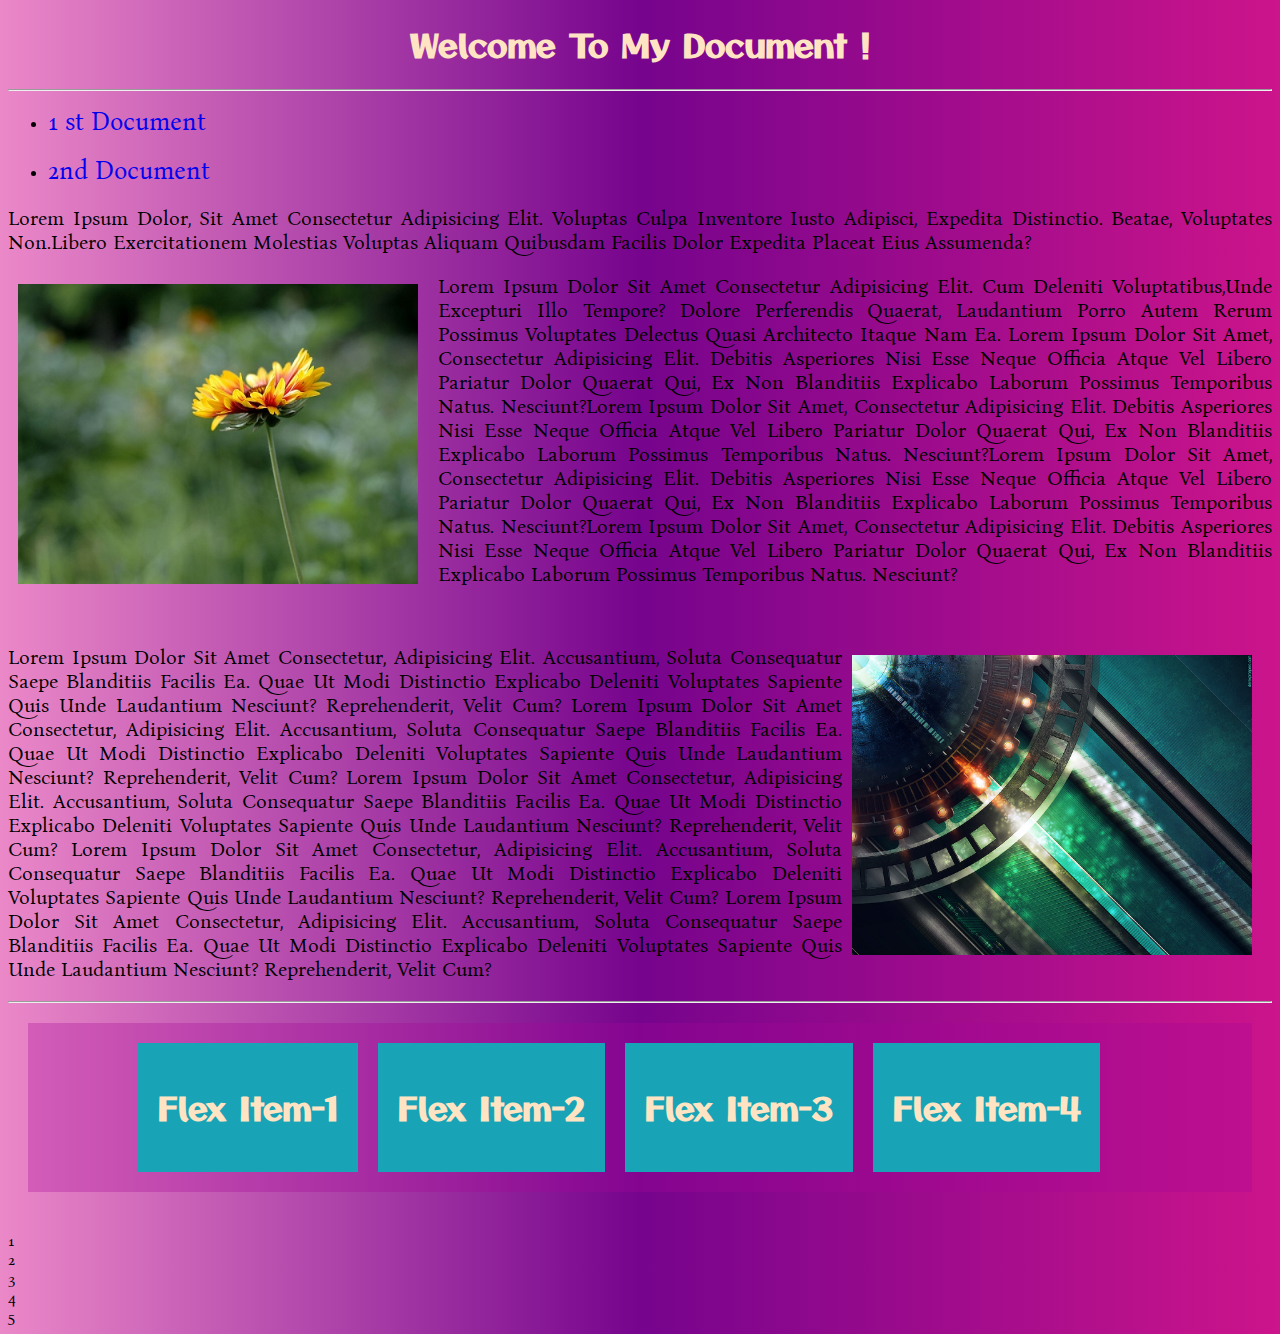
<file: index.html>
<!DOCTYPE html>
<html lang="en">
<head>
    <meta charset="UTF-8">
    <meta http-equiv="X-UA-Compatible" content="IE=edge">
    <meta name="viewport" content="width=device-width, initial-scale=1.0">
    <title>Index Page</title>
    <!-- importing font family from -->
<link rel="preconnect" href="https://fonts.googleapis.com">
<link rel="preconnect" href="https://fonts.gstatic.com" crossorigin>
<link href="https://fonts.googleapis.com/css2?family=Otomanopee+One&display=swap" rel="stylesheet">
<link rel="preconnect" href="https://fonts.googleapis.com">
<link rel="preconnect" href="https://fonts.gstatic.com" crossorigin>
<link href="https://fonts.googleapis.com/css2?family=Bona+Nova&display=swap" rel="stylesheet">
    <style>
     body{
        font-family: 'Bona Nova', serif;
        background: linear-gradient(to right,rgb(235, 136, 200),rgb(118, 4, 141),rgb(204, 20, 139));
     }
        h1{
            font-family: 'Otomanopee One', sans-serif;
            text-align: center;
            text-transform: capitalize;
            color:bisque;
        }
        /* text decoration */
   a:first-child
    {
        font-size:25px;
        text-decoration:none;
    }
    /* text-align and text-transform */
    p{
        font-size:20px;
       text-align: justify;
        text-transform:capitalize;
    }
    img{
        float:left;
        padding:10px 20px 10px 10px;
        width:400px;
    }
    img[src*="01090_fastburndetail01_1280x960"]
    {
        float:right;
    }
    #flex-container-1{
        display:flex;
        /* background-color:darkcyan; */
        background:rgba(165, 7, 152, 0.3);
        flex-direction:row;
        margin:20px;
        padding:10px 10px 10px 100px;
        flex-wrap: wrap;
        /* align-items: flex-end; */
    }
    #flex-container-1 >div{
        margin: 10px; 
        padding: 20px;
        background-color:rgb(24, 163, 182);
        
    }
    </style>
</head>
<body>
    <!-- Font Family -->
    <h1>Welcome to My Document !</h1>
    <hr>
    <div> 
        <ul>
            <li>
                <a href="./hellow.html">1 st Document </a>
            </li>
            <br>
            <li>
                <a href="./colurs.html">2nd Document </a>
            </li>
        </ul>
        <p id="para1">Lorem ipsum dolor, sit amet consectetur adipisicing elit.
         Voluptas culpa inventore iusto adipisci, expedita distinctio.
         Beatae, voluptates non.Libero exercitationem molestias voluptas 
         aliquam quibusdam facilis dolor expedita placeat eius assumenda?</p>
    </div>
    <div>
  <img src="./images/01037_aloneinthepark_1280x960.jpg" alt="not found" />
  <p>Lorem ipsum dolor sit amet consectetur adipisicing elit.
    Cum deleniti voluptatibus,unde excepturi illo tempore?
    Dolore perferendis quaerat, laudantium porro autem rerum 
    possimus voluptates delectus quasi architecto itaque nam ea.
Lorem ipsum dolor sit amet, consectetur adipisicing elit.
Debitis asperiores nisi esse neque officia atque vel libero pariatur dolor quaerat qui,
ex non blanditiis explicabo laborum possimus temporibus natus.
 Nesciunt?Lorem ipsum dolor sit amet, consectetur adipisicing elit.
 Debitis asperiores nisi esse neque officia atque vel libero pariatur dolor quaerat qui,
 ex non blanditiis explicabo laborum possimus temporibus natus.
  Nesciunt?Lorem ipsum dolor sit amet, consectetur adipisicing elit.
  Debitis asperiores nisi esse neque officia atque vel libero pariatur dolor quaerat qui,
  ex non blanditiis explicabo laborum possimus temporibus natus.
   Nesciunt?Lorem ipsum dolor sit amet, consectetur adipisicing elit.
   Debitis asperiores nisi esse neque officia atque vel libero pariatur dolor quaerat qui,
   ex non blanditiis explicabo laborum possimus temporibus natus.
    Nesciunt?</p>
    </div>
    <br>
    <div>
        <img src="images/01090_fastburndetail01_1280x960.jpg"/>
        <p>Lorem ipsum dolor sit amet consectetur, adipisicing elit.
        Accusantium, soluta consequatur saepe blanditiis facilis ea.
         Quae ut modi distinctio explicabo deleniti voluptates sapiente quis unde laudantium nesciunt? 
        Reprehenderit, velit cum?
        Lorem ipsum dolor sit amet consectetur, adipisicing elit.
        Accusantium, soluta consequatur saepe blanditiis facilis ea.
         Quae ut modi distinctio explicabo deleniti voluptates sapiente quis unde laudantium nesciunt? 
        Reprehenderit, velit cum?
        Lorem ipsum dolor sit amet consectetur, adipisicing elit.
        Accusantium, soluta consequatur saepe blanditiis facilis ea.
         Quae ut modi distinctio explicabo deleniti voluptates sapiente quis unde laudantium nesciunt? 
        Reprehenderit, velit cum?
        Lorem ipsum dolor sit amet consectetur, adipisicing elit.
        Accusantium, soluta consequatur saepe blanditiis facilis ea.
         Quae ut modi distinctio explicabo deleniti voluptates sapiente quis unde laudantium nesciunt? 
        Reprehenderit, velit cum?
        Lorem ipsum dolor sit amet consectetur, adipisicing elit.
        Accusantium, soluta consequatur saepe blanditiis facilis ea.
         Quae ut modi distinctio explicabo deleniti voluptates sapiente quis unde laudantium nesciunt? 
        Reprehenderit, velit cum?</p>
    </div><hr>
    <!-- ************************ Flex boxes  ************************   -->
    <div id="flex-container-1">
       <div>
        <h1>Flex item-1</h1>
    </div>
       <div>
        <h1>Flex item-2</h1>
       </div>
       <div>
        <h1>Flex item-3</h1>
       </div>
       <div>
        <h1>Flex item-4</h1>
       </div>
      </div>
      <br>
      <div id="flex-container-2"> 
       <div>1</div>
       <div>2</div>
       <div>3</div>
       <div>4</div>
       <div>5</div>
    </div>
</body>
</html>
</file>
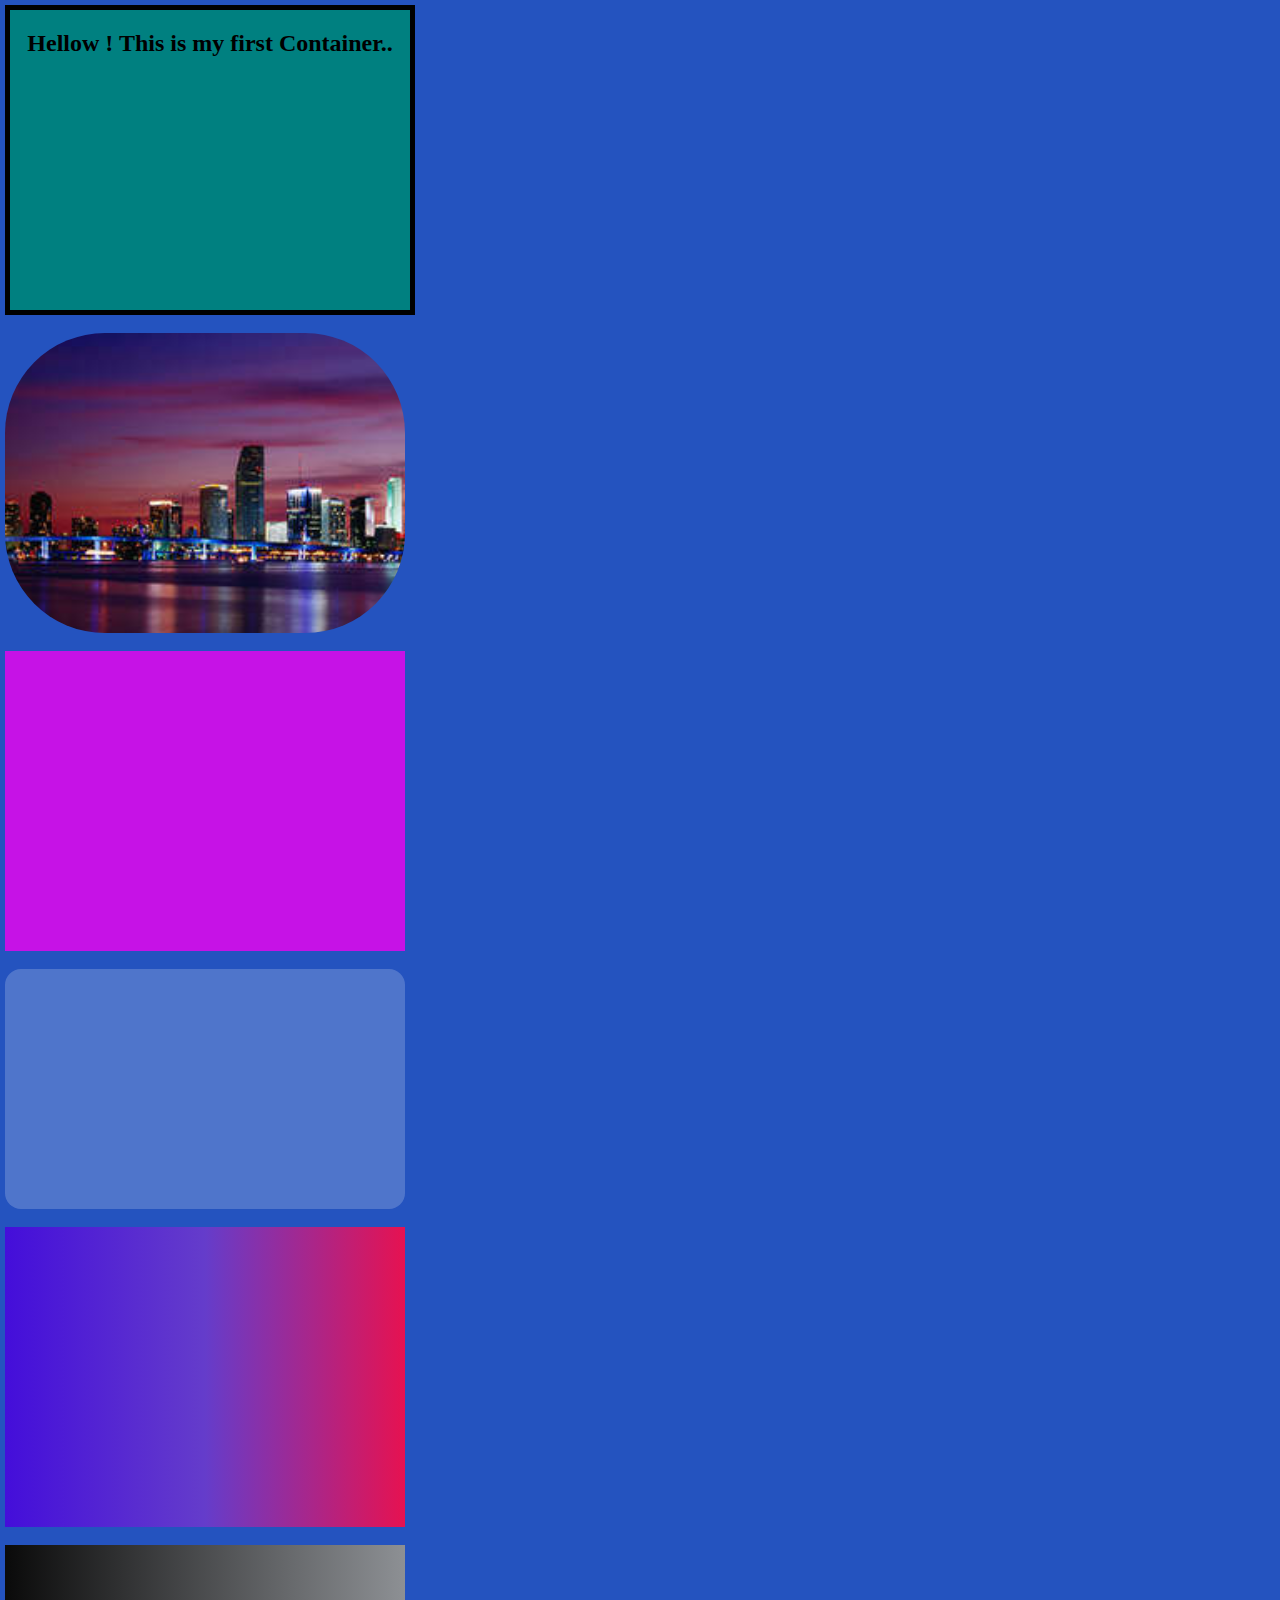
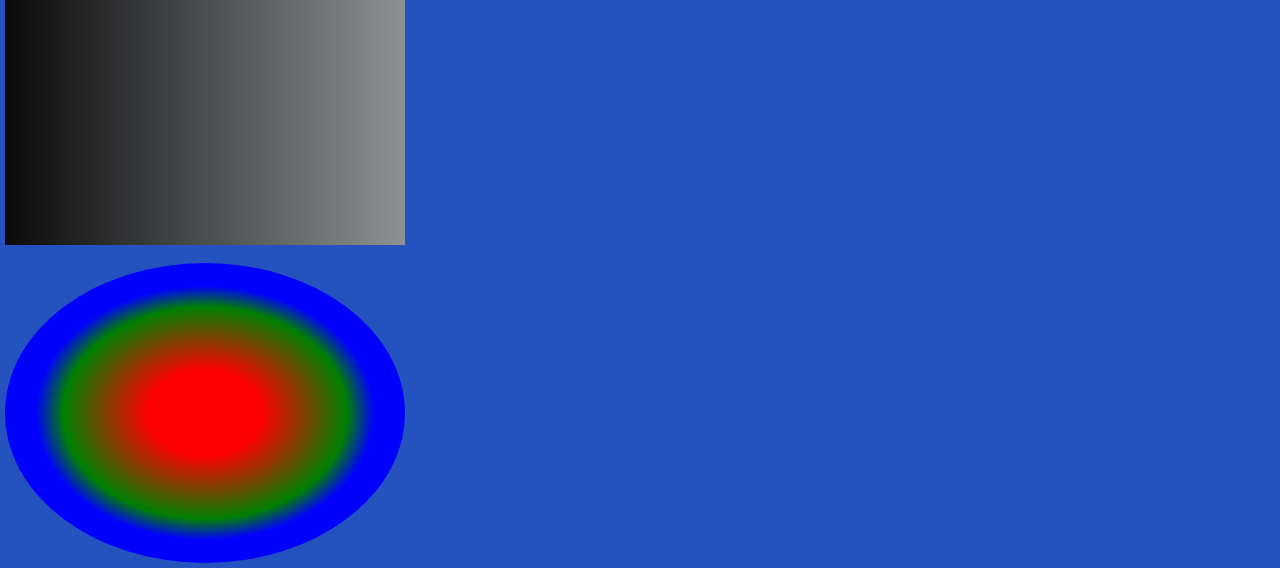
<file: colurs.html>
<!DOCTYPE html>
<html lang="en">
<head>
    <meta charset="UTF-8">
    <meta http-equiv="X-UA-Compatible" content="IE=edge">
    <meta name="viewport" content="width=device-width, initial-scale=1.0">
    <title>Background & Colours </title>
    <link rel="stylesheet" href="./colour.css">
</head>
<body>
    <!-- Heading text  -->
    <div id="container-1" class="conatiner">
         <h2>Hellow ! This is my first Container..</h2>
    </div>
    <br>
    <!-- Image -->
    <div id="container-2" class="conatiner"></div>
    <br>
       
    <div id="container-3" class="conatiner"></div>
    <br>
    <div id="container-4"></div>
    <br>
    <!-- Gradients -->
    <div id="container-5"  class="conatiner">
        <!-- linear gradient -->
    </div>
    <br>
    <div id="container-6"  class="conatiner"></div>
    <br>
    <div id="container-7" class="conatiner"> <!-- radient gradient --></div>
</body>
</html>
</file>
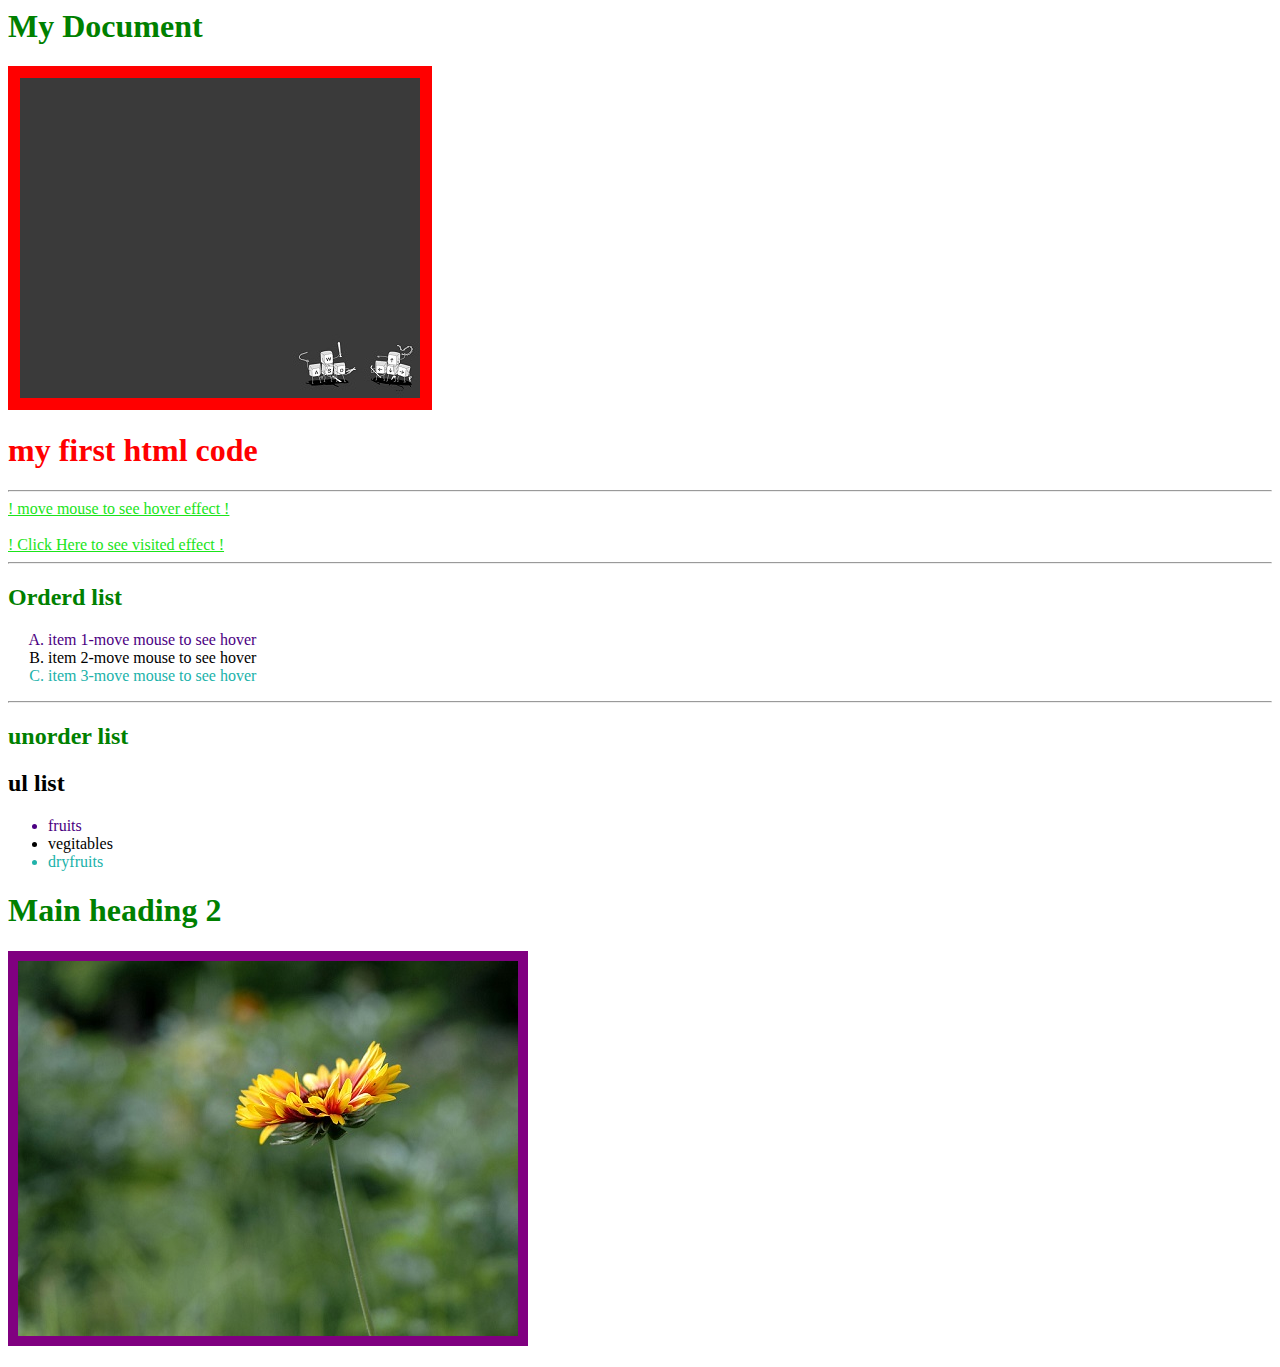
<file: hellow.html>
<html>
    <head>
        <title>My Document</title>
        <link rel="stylesheet" href="style.css">
    </head>
    <body>
        <h1>My Document</h1>
        <img class="img-one" src="./images/000001gamerfight.jpg"></img>
        <!-- id selector -->
        <!-- External Css -->
        <H1 id="heading-one">my first html code</H1>
        <hr>
        <!-- class selector -->
        <!-- psudo selector -->
        <!-- link clr -->
        <a href="https://practice.geeksforgeeks.org/explore/?difficulty%5B%5D=0&page=1">! move mouse to see hover effect !</a><br>
        <!-- link visited color change -->
        <br>
        <a href="https://academy.technologyforall.in/studentapp/#/classes" id="show-visited">

            ! Click Here to see visited effect !</a>
        <hr>
        <h2  class="subheading">Orderd list</h2>
        <!-- list  -->
        <ol type="A"> 
            <li class="item-list">
                item 1-move mouse to see hover 
            </li>
            <li class="item-list">
                item 2-move mouse to see hover 
            </li>
            <li class="item-list">
                item 3-move mouse to see hover 
            </li>
        </ol>
        <hr>
        <h2  class="subheading">unorder list</h2>
        <h2>ul list</h2>
        <ul>
            <li>
                fruits
            </li>
            <li>
                vegitables
            </li>
            <li>
                dryfruits
            </li>
        </ul>
        <h1>Main heading 2<h1>
  <img id="image-2" src="./images/01037_aloneinthepark_1280x960.jpg"></img>
        </body>
</html>
</file>
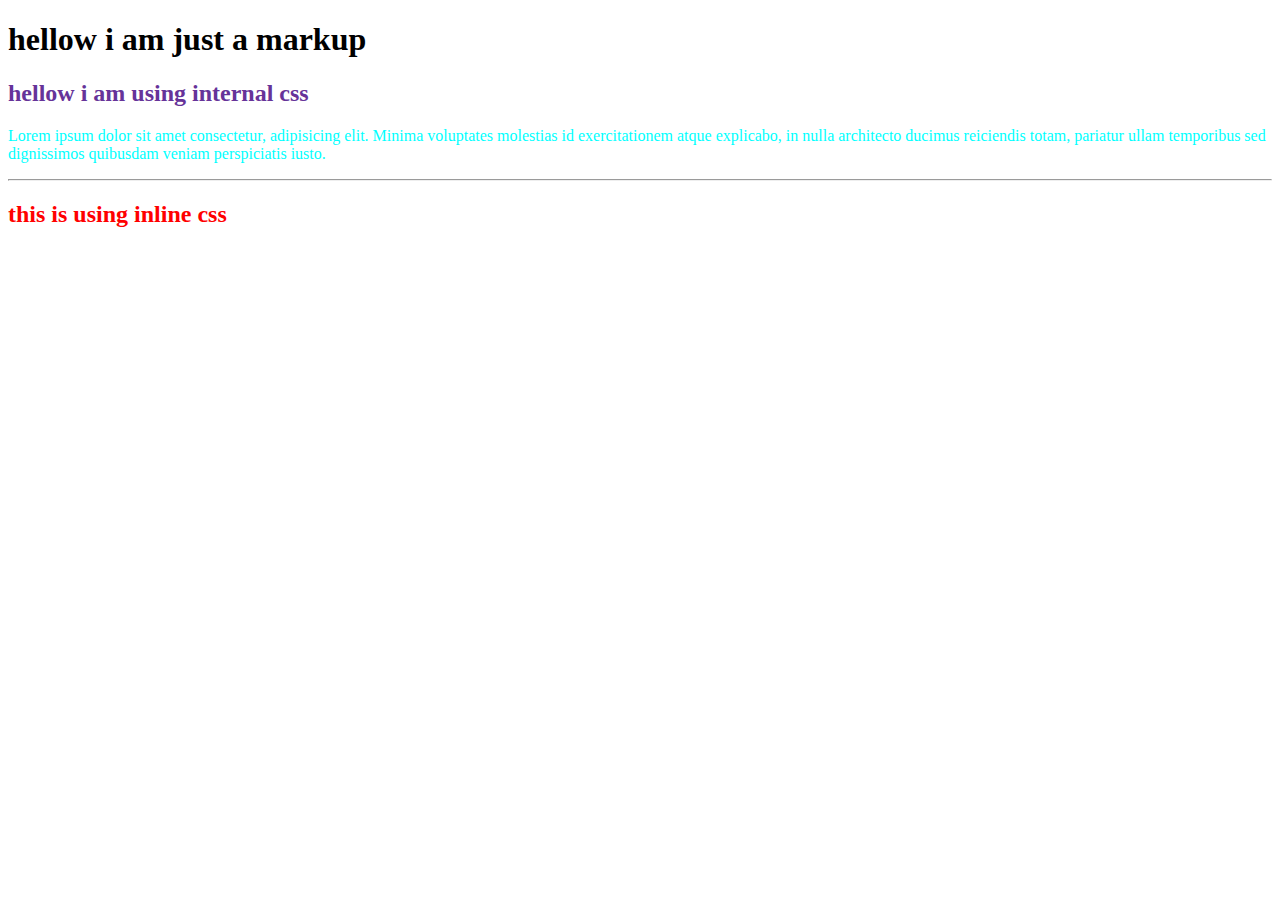
<file: inline-externalcss.html>
<!-- inline external  css using style attribute and tag -->
<!DOCTYPE html>
<html lang="en">
<head>
    <meta charset="UTF-8">
    <meta name="viewport" content="width=device-width, initial-scale=1.0">
    <title>Document</title>
    <!--internal css -->
    <style>
        h2{
            color:rebeccapurple;
        }
        .para{
            color:aqua;
        }

    </style>
</head>
<body>
    <h1>hellow i am just a markup</h1>
    <h2>hellow i am using internal css</h2>
    <!-- class is is attribute or tag selector -->
   <p class="para">Lorem ipsum dolor sit amet consectetur, adipisicing elit.
  Minima voluptates molestias id exercitationem atque explicabo, in nulla architecto ducimus reiciendis totam,
    pariatur ullam temporibus sed dignissimos quibusdam veniam perspiciatis iusto.</p>
    <hr>
      <!-- inline css -->
      <h2 style="color:red">this is using inline css</h2>
      <h1></h1>
     
      
</body>
</html>
</file>
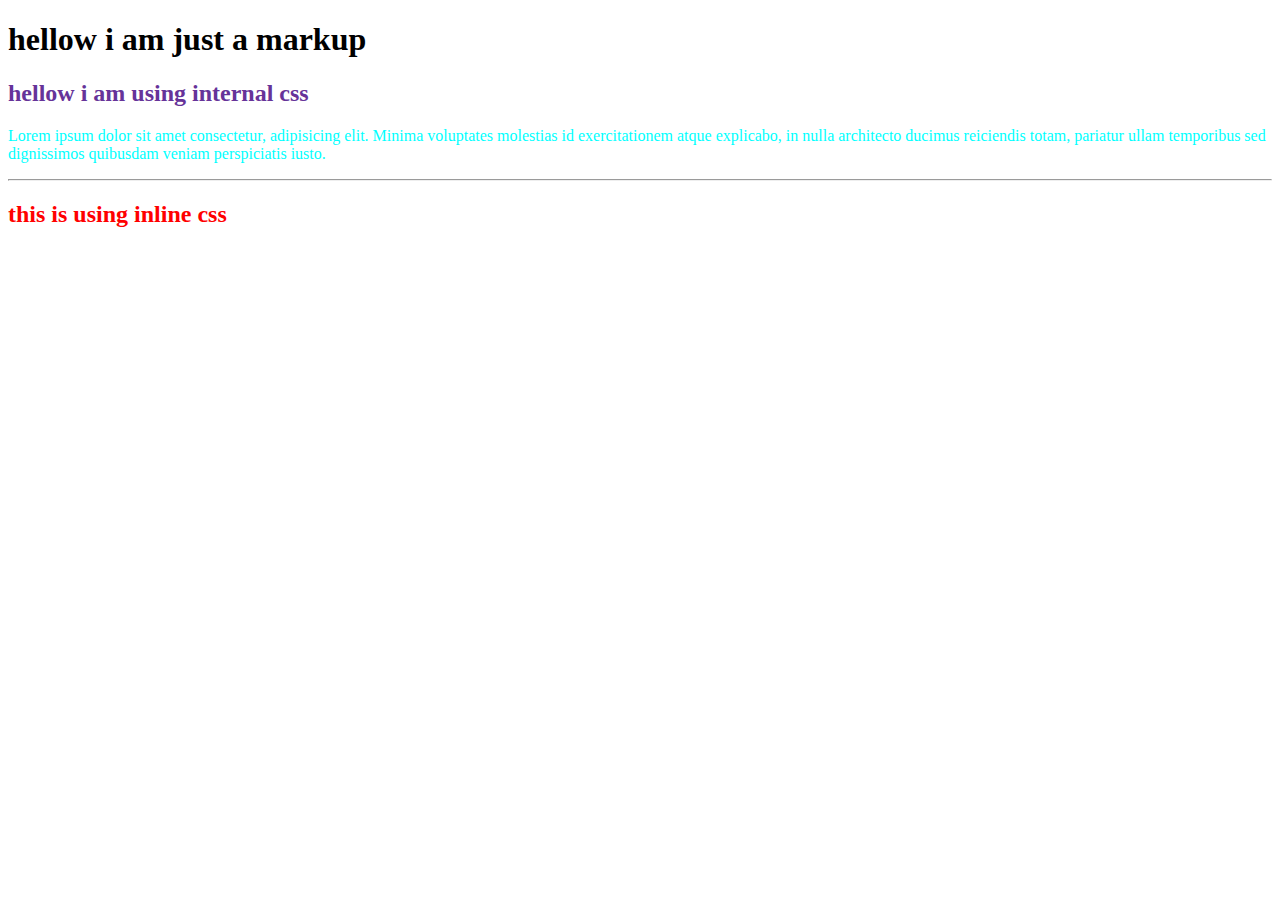
<file: inline-internal.html>
<!-- inline internal  css using style attribute and tag -->
<!DOCTYPE html>
<html lang="en">
<head>
    <meta charset="UTF-8">
    <meta name="viewport" content="width=device-width, initial-scale=1.0">
    <title>Document</title>
    <!--internal css -->
    <style>
        h2{
            color:rebeccapurple;
        }
        .para{
            color:aqua;
        }

    </style>
</head>
<body>
    <h1>hellow i am just a markup</h1>
    <h2>hellow i am using internal css</h2>
    <!-- class is is attribute or tag selector -->
   <p class="para">Lorem ipsum dolor sit amet consectetur, adipisicing elit.
  Minima voluptates molestias id exercitationem atque explicabo, in nulla architecto ducimus reiciendis totam,
    pariatur ullam temporibus sed dignissimos quibusdam veniam perspiciatis iusto.</p>
    <hr>
      <!-- inline css -->
      <h2 style="color:red">this is using inline css</h2>
      <h1 class="https://academy.technologyforall.in/studentapp/#/classes"></h1>
     
</body>
</html>
</file>
<file: colour.css>
body{
    /* rgb values */
    background-color:rgb(36, 83, 191);
    margin:5px;
}
/* width height to all containers */
.conatiner
{
    width:400px;
    height:300px;
}
#container-1
{
/* colour name */
 background-color:teal;
border:5px solid black;
text-align: center;
}
/* backgrownd image */
#container-2
{
    background: url("./images/is1IYE5UZJ.jpg");
    background-size:cover; 
    background-repeat: no-repeat;
    border-radius: 100px;
}
/* hexa decimal values */
#container-3
{
background:#c612e6;
}
#container-4
{
    width:25rem;
    height:15rem;
    background:rgba(255,255,255,.2);
    /* box-shadow:1 5rem 5rem rgba(0,0,0,.3); */
    backdrop-filter: blur(.4rem);
    border-radius: 1rem;
}
/* backgrownd linear gradient */
#container-5
{
background:linear-gradient(to right, rgb(68, 14, 218), rgba(250, 8, 230, 0.3),rgb(230, 18, 81));
}
#container-6
{
background:linear-gradient(to left, rgb(141, 144, 148),  rgb(10, 10, 10));
}
/* radient gradient */
#container-7
{
    background:radial-gradient(red 20%,green 50%,blue 60%);
    border-radius:100%;
}
</file>
<file: style.css>
/* selectors */
/* id selector */
#heading-one
{
    color:red;

}

/* class selector */
.subheading
{
    color:green;
}

/* pseudo selector 1)for all list  */
li:hover
{
    color:red;
}
/* pseudo selector 1)for specific list  */
.item-list:hover
{
  color:blue;
}
h1{
    color:green;
}
/* a:hover{
    color:tomato; 
}
/* take google links  */
/* select all link and mak them green */
a:any-link{
    color:rgb(26, 228, 26);
}
a:hover{
    color:crimson;
}
/* After visiting */
#show-visited:visited{
    color:yellow;
}
/* ul list childs style */
li:first-child{
    color:indigo;
}
li:last-child{
    color:lightseagreen;
}
/* attribute selector & border property*/

/* 1)Anywhere : where ever you found fsd in src value give that image border*/
/*
img[src*="FSD"]
{
    border:12px solid yellow;
}
*/
/* 2)at start with  ^ --which vale of src start with d:/ select that element and aply the propertis. 
*/
/*
img[src^="D:/"]
{
    border:12px solid blue;
}
*/
/* 3) end with '$ --which images end with .jpg apply properties on them.*/

img[src$=".jpg"]
{
    border:12px solid red;
}
/* select image using class selector*/
.img-one 
{
    border:20px solid gray;
}
/* select image using id selector*/
#image-2
{
    border:10px solid purple;
}
/*preferences:
1)id selector
2)Attribute selector
3)class selector
*/
</file>
